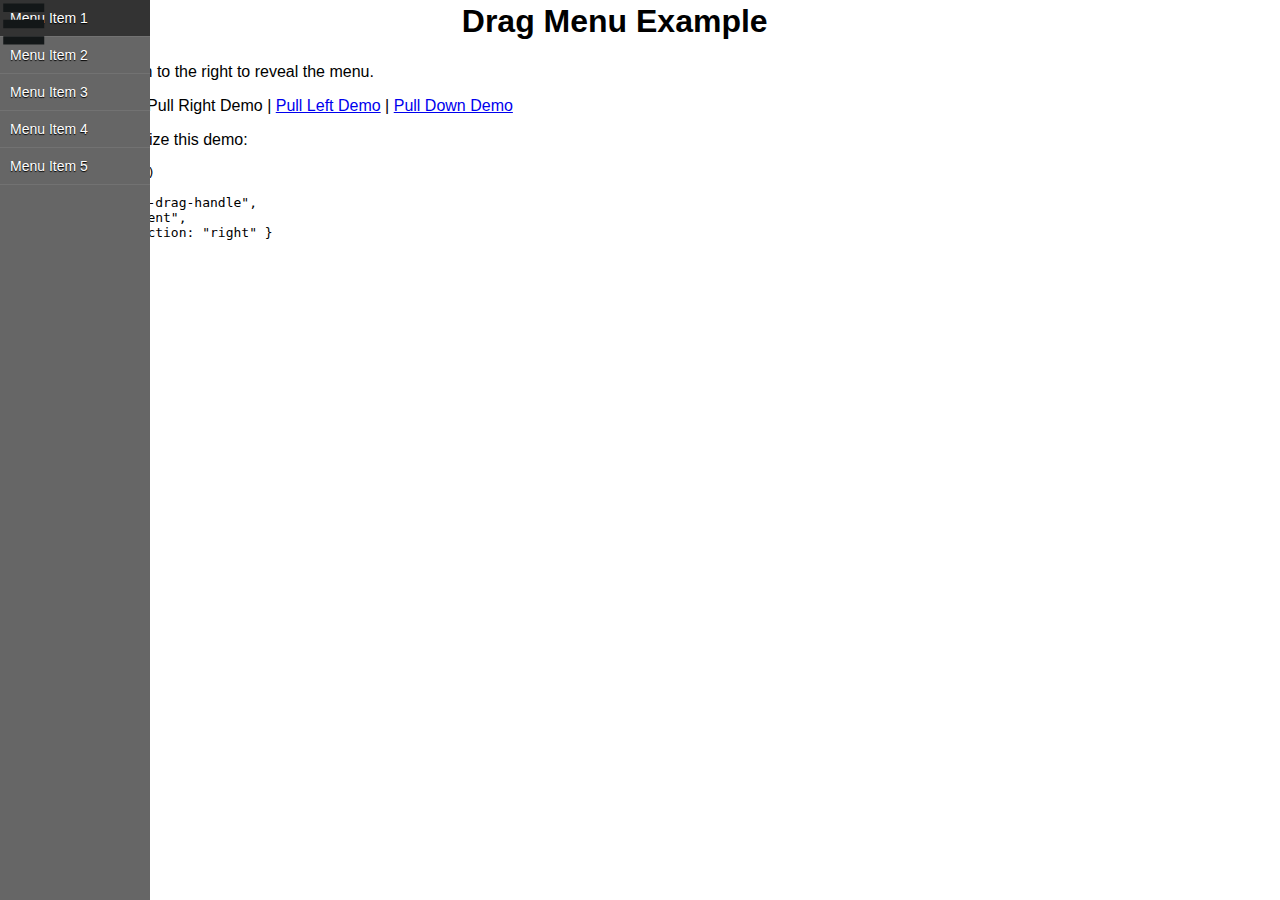
<file: example/index.html>
<!DOCTYPE html>
<html lang="en">
<head>
	<title>drag-menu Example</title>
	<meta charset='utf-8'>
	<meta name="viewport" content="width=device-width, initial-scale=1.0">
	<link rel="stylesheet" media="screen" href="http://ajax.aspnetcdn.com/ajax/jquery.mobile/1.3.0/jquery.mobile-1.3.0.min.css" />
	<link rel="stylesheet" media="screen" href="styles/style.css" />
</head>
<body>
	<div id="wrapper">
		<div id="menu">
			<ul>
				<li><a href="#">Menu Item 1</a></li>
				<li><a href="#">Menu Item 2</a></li>
				<li><a href="#">Menu Item 3</a></li>
				<li><a href="#">Menu Item 4</a></li>
				<li><a href="#">Menu Item 5</a></li>
			</ul>
		</div>
		<div id="content" class="left-shadow">
			<div>
				<span id="menu-drag-handle" class="menu-icon left">&nbsp;</span>
				<h1>Drag Menu Example</h1>
				<p>Drag the menu icon to the right to reveal the menu.</p>
				<p>Additional Demos: Pull Right Demo | <a href="pull-left.html">Pull Left Demo</a> | <a href="pull-down.html">Pull Down Demo</a></p>
				<p>Code used to initialize this demo:</p>
				<p><pre>
jQuery("#menu")
  .dragMenu(
	"#menu-drag-handle", 
	"#content", 
	{ direction: "right" }
  );</pre></p>
			</div>
		</div>
	</div>
	
	<script type="text/javascript" src="http://ajax.aspnetcdn.com/ajax/jQuery/jquery-2.0.0.js"></script>
	<script type="text/javascript" src="http://ajax.aspnetcdn.com/ajax/jquery.ui/1.10.2/jquery-ui.js"></script>
	<script type="text/javascript" src="scripts/jquery.ui.touch-punch.min.js"></script>
	<script type="text/javascript" src="scripts/jquery.drag-menu.min.js"></script>
	<script type="text/javascript">
		jQuery("#menu").dragMenu("#menu-drag-handle", "#content", {
			direction: "right"
		});
	</script>
</body>
</html>
</file>
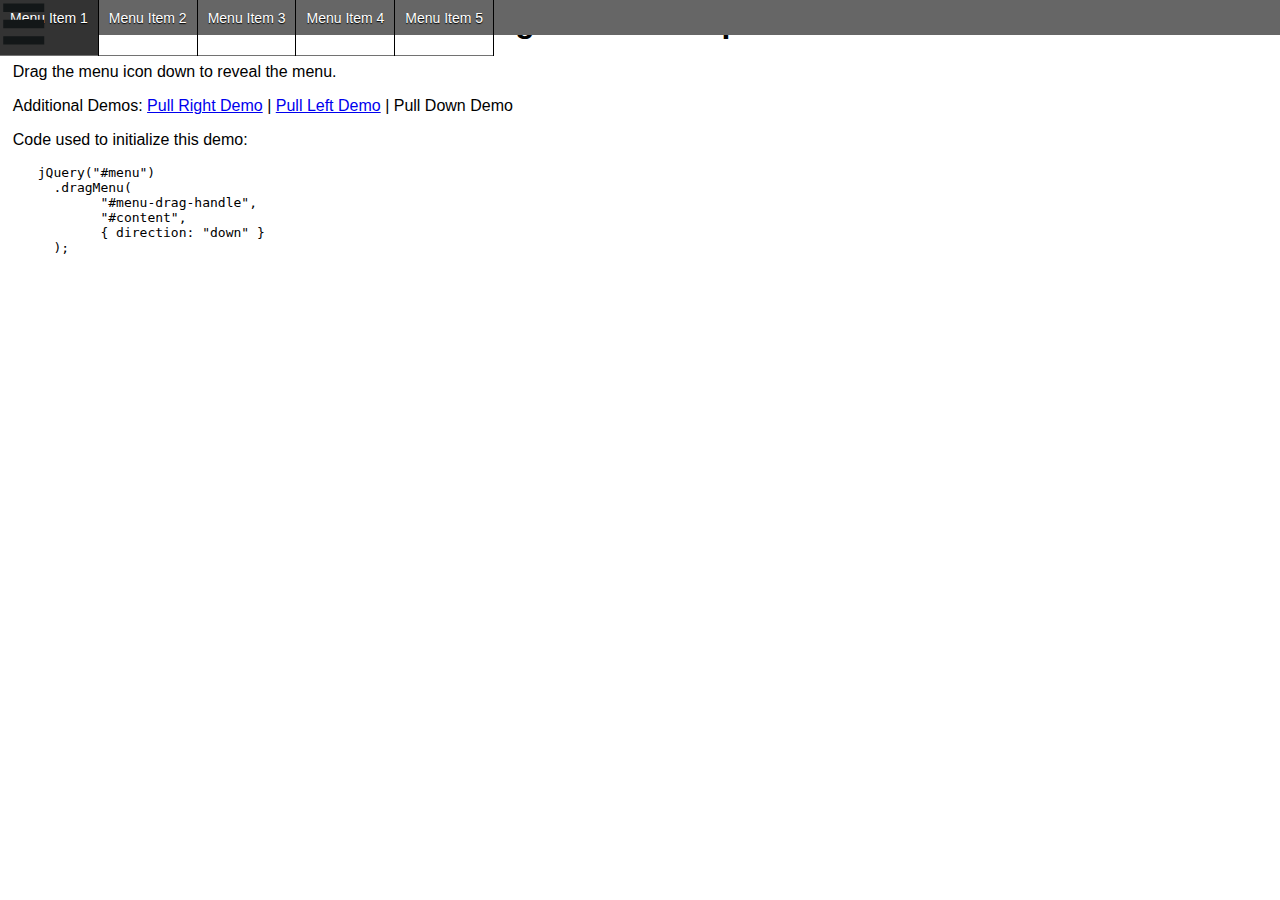
<file: example/pull-down.html>
<!DOCTYPE html>
<html lang="en">
<head>
	<title>drag-menu Example</title>
	<meta charset='utf-8'>
	<meta name="viewport" content="width=device-width, initial-scale=1.0">
	<link rel="stylesheet" media="screen" href="http://ajax.aspnetcdn.com/ajax/jquery.mobile/1.3.0/jquery.mobile-1.3.0.min.css" />
	<link rel="stylesheet" media="screen" href="styles/style.css" />
</head>
<body>
	<div id="wrapper">
		<div id="menu" class="horizontal">
			<ul>
				<li><a href="#">Menu Item 1</a></li>
				<li><a href="#">Menu Item 2</a></li>
				<li><a href="#">Menu Item 3</a></li>
				<li><a href="#">Menu Item 4</a></li>
				<li><a href="#">Menu Item 5</a></li>
			</ul>
		</div>
		<div id="content" class="top-shadow">
			<div>
				<span id="menu-drag-handle" class="menu-icon left">&nbsp;</span>
				<h1>Drag Menu Example</h1>
				<p>Drag the menu icon down to reveal the menu.</p>
				<p>Additional Demos: <a href="index.html">Pull Right Demo</a> | <a href="pull-left.html">Pull Left Demo</a> | Pull Down Demo</p>
				<p>Code used to initialize this demo:</p>
				<p><pre>
jQuery("#menu")
  .dragMenu(
	"#menu-drag-handle", 
	"#content", 
	{ direction: "down" }
  );</pre></p>
			</div>
		</div>
	</div>
	
	<script type="text/javascript" src="http://ajax.aspnetcdn.com/ajax/jQuery/jquery-2.0.0.js"></script>
	<script type="text/javascript" src="http://ajax.aspnetcdn.com/ajax/jquery.ui/1.10.2/jquery-ui.js"></script>
	<script type="text/javascript" src="scripts/jquery.ui.touch-punch.min.js"></script>
	<script type="text/javascript" src="scripts/jquery.drag-menu.min.js"></script>
	<script type="text/javascript">
		jQuery("#menu").dragMenu("#menu-drag-handle", "#content", {
			direction: "down"
		});
	</script>
</body>
</html>
</file>
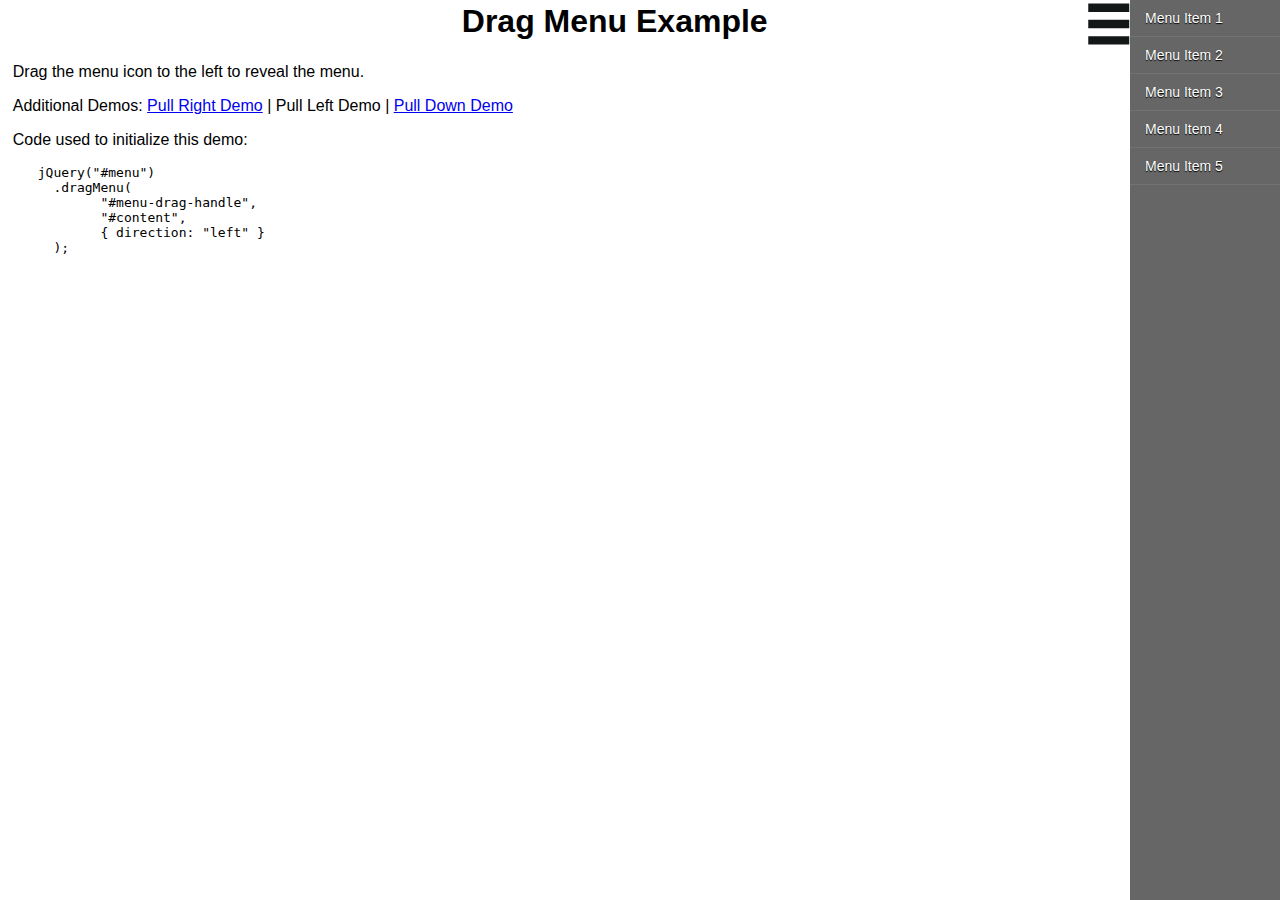
<file: example/pull-left.html>
<!DOCTYPE html>
<html lang="en">
<head>
	<title>drag-menu Example</title>
	<meta charset='utf-8'>
	<meta name="viewport" content="width=device-width, initial-scale=1.0">
	<link rel="stylesheet" media="screen" href="http://ajax.aspnetcdn.com/ajax/jquery.mobile/1.3.0/jquery.mobile-1.3.0.min.css" />
	<link rel="stylesheet" media="screen" href="styles/style.css" />
</head>
<body>
	<div id="wrapper">
		<div id="content" class="right-shadow">
			<div>
				<span id="menu-drag-handle" class="menu-icon right">&nbsp;</span>
				<h1>Drag Menu Example</h1>
				<p>Drag the menu icon to the left to reveal the menu.</p>
				<p>Additional Demos: <a href="index.html">Pull Right Demo</a> | Pull Left Demo | <a href="pull-down.html">Pull Down Demo</a></p>
				<p>Code used to initialize this demo:</p>
				<p><pre>
jQuery("#menu")
  .dragMenu(
	"#menu-drag-handle", 
	"#content", 
	{ direction: "left" }
  );</pre></p>
			</div>
		</div>
		<div id="menu" class="right">
			<ul>
				<li><a href="#">Menu Item 1</a></li>
				<li><a href="#">Menu Item 2</a></li>
				<li><a href="#">Menu Item 3</a></li>
				<li><a href="#">Menu Item 4</a></li>
				<li><a href="#">Menu Item 5</a></li>
			</ul>
		</div>
	</div>
	
	<script type="text/javascript" src="http://ajax.aspnetcdn.com/ajax/jQuery/jquery-2.0.0.js"></script>
	<script type="text/javascript" src="http://ajax.aspnetcdn.com/ajax/jquery.ui/1.10.2/jquery-ui.js"></script>
	<script type="text/javascript" src="scripts/jquery.ui.touch-punch.min.js"></script>
	<script type="text/javascript" src="scripts/jquery.drag-menu.min.js"></script>
	<script type="text/javascript">
		jQuery("#menu").dragMenu("#menu-drag-handle", "#content", {
			direction: "left",
		});
	</script>
</body>
</html>
</file>
<file: example/styles/style.css>
body {
	font-family: sans-serif;
	margin: 0;
}

#wrapper {
	overflow-x: hidden;
	width: 100%;
}

#menu-drag-handle {
	position: absolute;
	top: 3px;
}

#menu-drag-handle.left {
	left: 3px;
}

#menu-drag-handle.right {
	left: 85%;
}

.menu-icon {
	background: url("../images/menu-icon.png") no-repeat center;
	width: 42px;
	height: 42px;
}

#menu {
	position: absolute;
	top: 0;
	z-index: 0;
	height: 100vh;
	width: 150px;
	background-color: #666666;
}

#menu.left {
	left: 0;
}

#menu.right {
	right: 0;
}

#menu.horizontal {
	width: 100%;
	height: 35px;
}

#menu > ul {
	list-style-type: none;
	padding: 0;
	margin : 0;
}

#menu > ul > li {
	border-bottom: 1px solid #000000;
}

#menu.horizontal > ul > li {
	float: left;
	border-right: 1px solid #000000;
}

#menu > ul > li > a {
	box-shadow: 0 1px 0 #727272;
	color: #FFFFFF;
	display: block;
	font-family: sans-serif;
	font-size: 14px;
	padding: 10px 0 10px 10px;
	text-decoration: none;
	text-shadow: 0 1px 1px #000000;
}

#menu.right  > ul > li > a {
	padding-left: 15px;
}

#menu.horizontal > ul > li > a{
	padding: 10px;
	height: 35px;
}

#menu > ul > li > a:hover {
	background-color: #333333;
}

#content {
	z-index: 1;
	background: white;
	width: 99%;
	height: 100vh;
	padding-left: 1%;
}

.left-shadow, .top-shadow {
	-moz-box-shadow: 	-1px 0 5px 1px #000000;
	-webkit-box-shadow:	-1px 0 5px 1px #000000;
	box-shadow: 		-1px 0 5px 1px #000000;
}

.right-shadow {
	-moz-box-shadow: 	0 -1px 5px 1px #000000;
	-webkit-box-shadow:	0 -1px 5px 1px #000000;
	box-shadow: 		0 -1px 5px 1px #000000;
}

#content > div {
	width: 95%;
}

h1 {
	float: left;
	text-align: center;
	width: 100%;
	margin-top: 0;
	line-height: 42px;
}

p {
	clear: both;
}

pre {
	padding-left: 25px;
}
</file>
